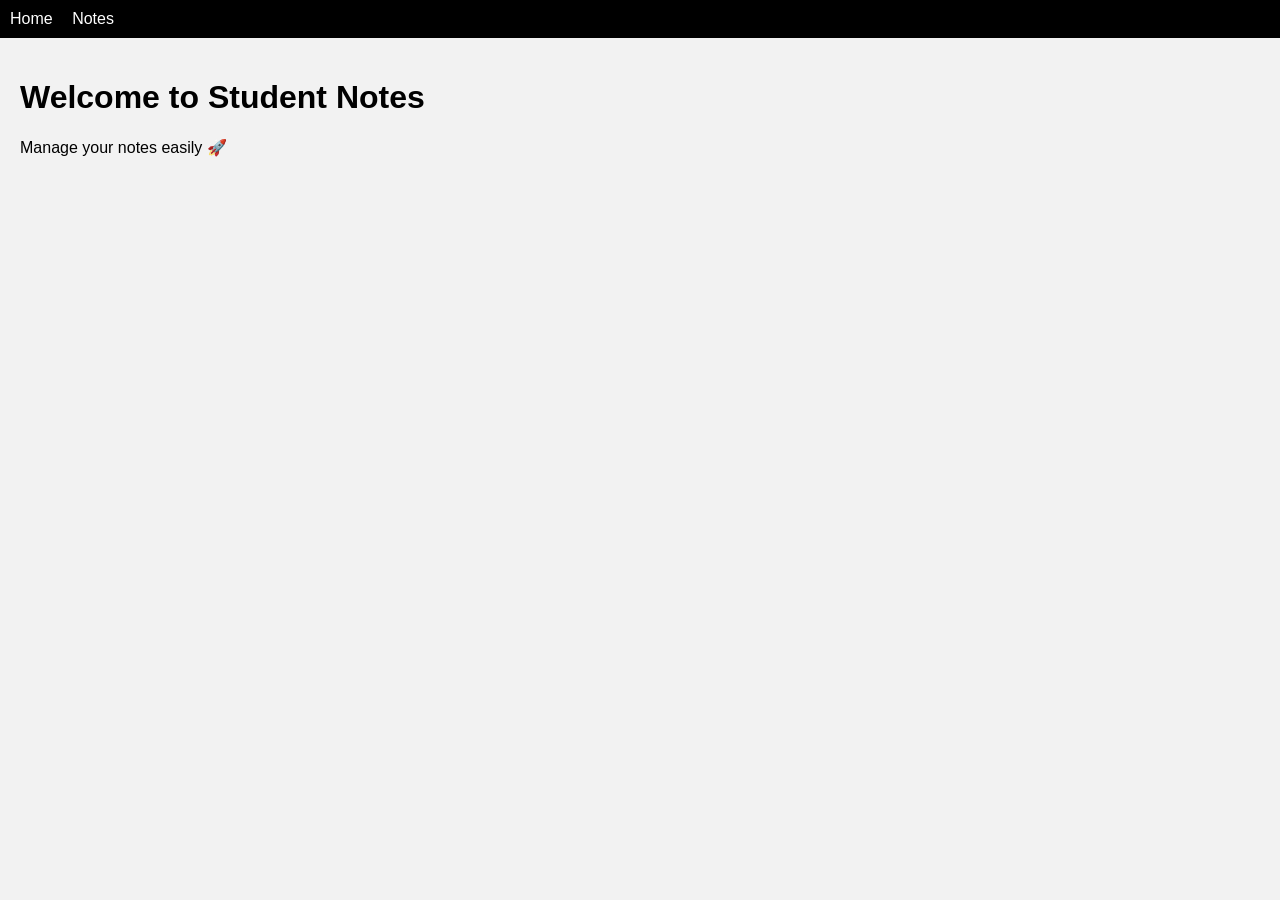
<file: index.html>
<!DOCTYPE html>
<html>
<head>
    <title>Student Notes</title>
    <link rel="stylesheet" href="style.css">
</head>
<body>

<nav>
    <a href="index.html">Home</a>
    <a href="notes.html">Notes</a>
</nav>

<div class="container">
    <h1>Welcome to Student Notes</h1>
    <p>Manage your notes easily 🚀</p>
</div>

</body>
</html>
</file>
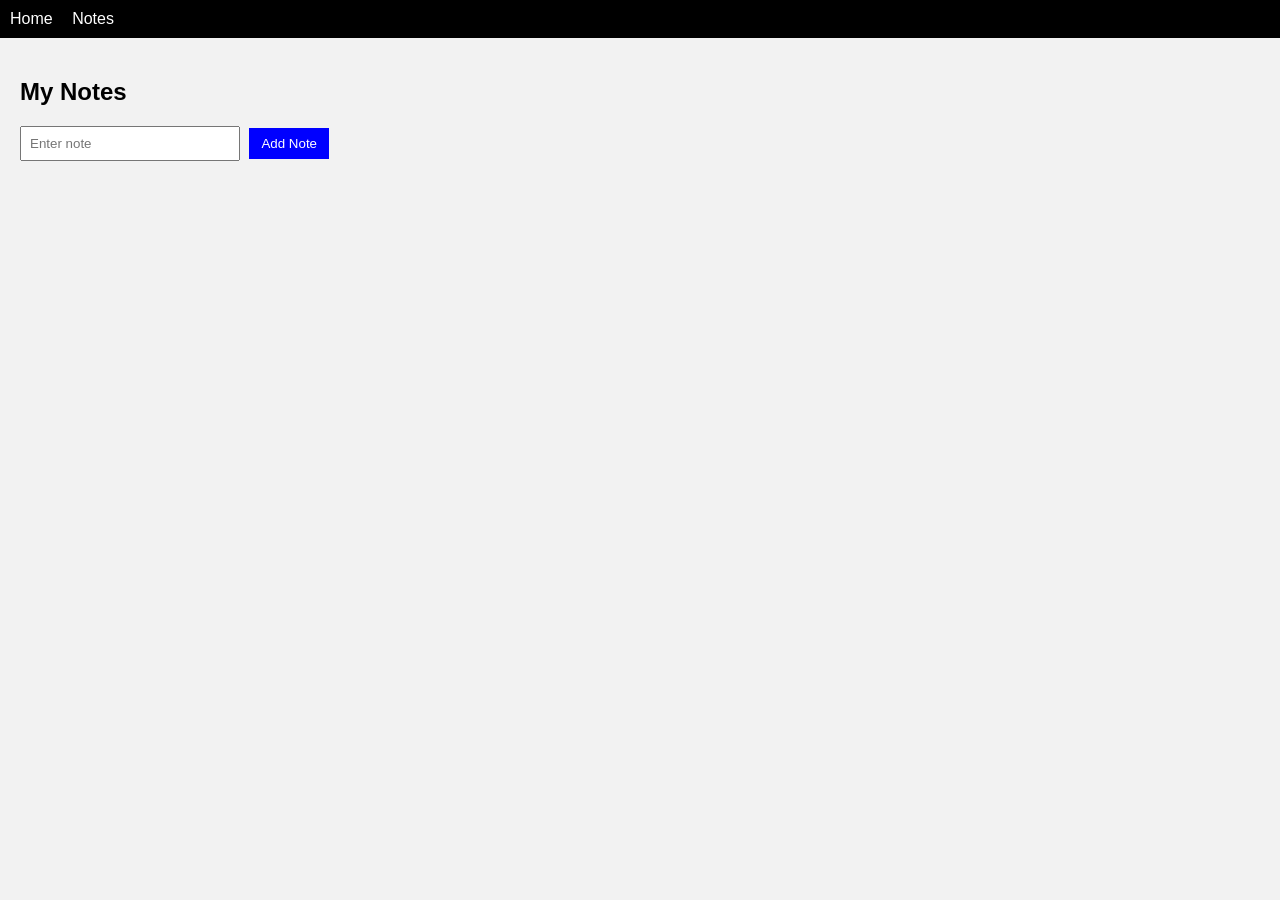
<file: notes.html>
<!DOCTYPE html>
<html>
<head>
    <title>Notes</title>
    <link rel="stylesheet" href="style.css">
</head>
<body>

<nav>
    <a href="index.html">Home</a>
    <a href="notes.html">Notes</a>
</nav>

<div class="container">
    <h2>My Notes</h2>

    <input type="text" id="noteInput" placeholder="Enter note">
    <button onclick="addNote()">Add Note</button>

    <ul id="notesList"></ul>
</div>

<script src="script.js"></script>

</body>
</html>
</file>
<file: style.css>
body {
    font-family: Arial, sans-serif;
    background-color: #f2f2f2;
    margin: 0;
}

/* Navbar */
nav {
    background-color: black;
    padding: 10px;
}

nav a {
    color: white;
    margin-right: 15px;
    text-decoration: none;
}

/* Container */
.container {
    padding: 20px;
}

/* Input & Button */
input {
    padding: 8px;
    width: 200px;
}

button {
    padding: 8px 12px;
    margin-left: 5px;
    background-color: blue;
    color: white;
    border: none;
}

/* Notes list */
li {
    margin-top: 10px;
    background: white;
    padding: 8px;
    list-style: none;
}
</file>
